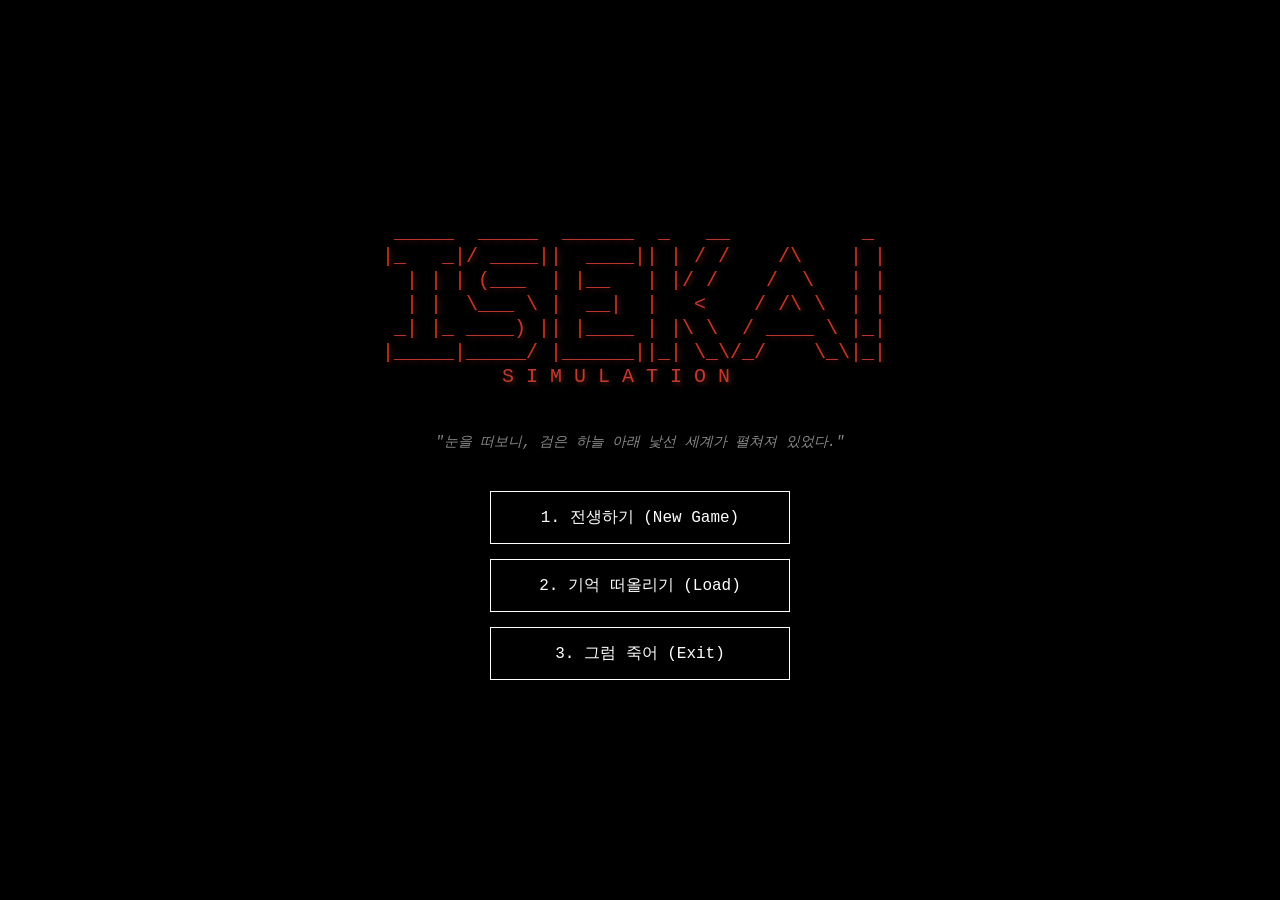
<file: static/index.html>
<!DOCTYPE html>
<html lang="ko">

<head>
    <meta charset="UTF-8">
    <meta name="viewport" content="width=device-width, initial-scale=1.0">
    <title>이세계 시뮬레이션</title>
    <link rel="stylesheet" href="style.css">
</head>

<body>

    <div id="start-overlay">
        
        <div id="start-content-wrapper">
            <pre class="title-art">
  _____  _____  ______  _   __           _   
 |_   _|/ ____||  ____|| | / /    /\    | |  
   | | | (___  | |__   | |/ /    /  \   | |  
   | |  \___ \ |  __|  |   <    / /\ \  | |  
  _| |_ ____) || |____ | |\ \  / ____ \ |_|  
 |_____|_____/ |______||_| \_\/_/    \_\|_|  
           S I M U L A T I O N
            </pre>
            
            <div class="intro-text">"눈을 떠보니, 검은 하늘 아래 낯선 세계가 펼쳐져 있었다."</div>
            
            <div id="main-menu" class="menu-box">
                <button id="btn-start" class="menu-btn">1. 전생하기 (New Game)</button>
                <button id="btn-load" class="menu-btn">2. 기억 떠올리기 (Load)</button>
                <button id="btn-exit" class="menu-btn">3. 그럼 죽어 (Exit)</button>
            </div>
        </div>

        <div id="intro-container" class="hidden fade-in-box">
            
            <div id="transition-light">
                <div class="css-star"></div>
            </div>

            <div id="intro-sequence" class="intro-box">
                <div id="intro-speaker" class="speaker-name">[ 빛 ]</div>
                <div id="intro-dialogue" class="dialogue-text">
                    </div>
                
                <div id="intro-input-area" class="input-area hidden">
                </div>
                
                <button id="btn-next-step" class="next-btn hidden">▼ 다음</button>
            </div>
        </div>
    </div>

    <div class="game-container">

        <div id="left-col">
            <div id="log-window">
                <div class="log-entry">[시스템] 게임에 접속했습니다.</div>
                <div class="log-entry">[시스템] 서버 연결 대기 중...</div>
            </div>

            <div id="stat-window" class="panel">
                <div class="panel-title">STATUS</div>

                <div class="stat-row">
                    <span>HP</span> <span id="hp-text">75/75</span>
                </div>
                <div class="bar-container">
                    <div class="hp-bar" style="width: 100%;"></div>
                </div>

                <div class="stat-row" style="margin-top:10px;">
                    <span>MP</span> <span id="mp-text">75/75</span>
                </div>
                <div class="bar-container">
                    <div class="mp-bar" style="width: 100%;"></div>
                </div>

                <hr style="border: 0; border-top: 1px solid #999; margin: 15px 0;">

                <div class="stat-row" id="row-courage" data-stat="courage" data-val="5">
                    <span>용기 (Courage)</span> <span class="stat-val">5</span>
                </div>
                <div class="stat-row" id="row-wisdom" data-stat="wisdom" data-val="5">
                    <span>지혜 (Wisdom)</span> <span class="stat-val">5</span>
                </div>
                <div class="stat-row" id="row-temperance" data-stat="temperance" data-val="5">
                    <span>절제 (Temperance)</span> <span class="stat-val">5</span>
                </div>
                <div class="stat-row" id="row-justice" data-stat="justice" data-val="1">
                    <span>정의 (Justice)</span> <span class="stat-val">1</span>
                </div>
            </div>
        </div>

        <div id="center-col">
            <div id="info-bar">
                <span id="location-name">📍 ???</span>
                <span id="game-time">Day 1 - 09:00 AM</span>
            </div>

            <div id="main-screen">
                <div style="color:#666; margin-top:50px;">(아직 아무것도 보이지 않습니다)</div>
            </div>

            <div id="dialogue-area">
                <div id="story-text">
                    </div>

                <div id="options-container">
                    <button id="btn-physical" class="game-btn">⚔️ 물리 공격</button>
                    <button id="btn-magic" class="game-btn">✨ 마법 공격</button>
                    <button id="btn-item" class="game-btn">💊 아이템</button>
                    <button id="btn-run" class="game-btn">🏃 도주</button>
                </div>

                <input type="text" id="user-input-box" placeholder="행동을 입력하세요...">
            </div>
        </div>

        <div id="right-col">
            <div id="inventory-window" class="grid-panel">
                <div class="panel-title">INVENTORY</div>
                <div class="item-grid">
                    <div class="item-slot"></div>
                    <div class="item-slot"></div>
                    <div class="item-slot"></div>
                    <div class="item-slot"></div>
                    <div class="item-slot"></div>
                    <div class="item-slot"></div>
                </div>
            </div>

            <div id="equipment-window" class="grid-panel">
                <div class="panel-title">EQUIPMENT</div>
                <div class="item-grid">
                    <div class="item-slot">무기</div>
                    <div class="item-slot">갑옷</div>
                    <div class="item-slot">장신구</div>
                    <div class="item-slot"></div>
                </div>
            </div>
        </div>
    </div>
    <audio id="bgm-battle" loop>
        <source src="battle.mp3" type="audio/mpeg">
    </audio>
    <audio id="sfx-attack" src="attack.mp3"></audio>
    <audio id="sfx-magic" src="magic.mp3"></audio>

    <script src="script.js" defer></script>
</body>
</html>
</file>
<file: static/style.css>
/* --- 1. 기본 스타일 (Reset & Theme) --- */
* { box-sizing: border-box; margin: 0; padding: 0; }
body {
    background-color: #000;
    color: #fff;
    font-family: 'Courier New', monospace;
    height: 100vh;
    display: flex;
    justify-content: center;
    align-items: center;
    overflow: hidden;
}

/* --- 2. 전체 레이아웃 (Grid) --- */
.game-container {
    display: grid;
    grid-template-columns: 250px 1fr 250px;
    width: 98vw;
    height: 95vh;
    border: 2px solid #444;
    gap: 5px;
    background-color: #000;
}

/* --- 3. 공통 패널 스타일 --- */
.panel, .grid-panel {
    border: 1px solid #fff;
    padding: 10px;
    display: flex;
    flex-direction: column;
}

/* 1. 왼쪽 패널 레이아웃 수정 (밀림 방지 핵심) */
#left-col { 
    display: grid; 
    /* 기존: auto 1fr -> 수정: 1fr 280px */
    /* 로그 창이 남은 공간(1fr)을 다 쓰고, 스테이터스 창은 280px 고정 */
    grid-template-rows: 1fr 280px; 
    gap: 5px; 
    border: none; 
    padding: 0; 
    height: 100%; /* 부모 높이 꽉 채우기 */
    overflow: hidden; /* 넘치는 것 방지 */
}
#log-window {
    border: 1px solid #fff;

    /* 스크롤 항상 허용 */
    overflow-y: scroll;
    /* 높이는 그리드(1fr)에 의해 자동 결정되므로 height 삭제 혹은 100% */
    height: 100%;

    font-size: 12px;
    padding: 10px;

    /* [요청] 무조건 회색 */
    color: #aaa; 
}

/* 스크롤바 디자인 */
::-webkit-scrollbar { width: 8px; }
::-webkit-scrollbar-track { background: #111; }
::-webkit-scrollbar-thumb { background: #444; border-radius: 4px; }
::-webkit-scrollbar-thumb:hover { background: #666; }

.log-entry { margin-bottom: 5px; border-bottom: 1px dashed #333; }
/* 기존 빨간색 강조 클래스도 회색으로 덮어쓰기 */
.log-highlight { 
    color: #aaa !important; 
    font-weight: normal; 
}

#stat-window { border: 1px solid #fff; font-size: 14px; }
.stat-row { display: flex; justify-content: space-between; margin-bottom: 8px; position: relative; cursor: help; }

/* 툴팁 */
.stat-row::after {
    content: attr(data-tooltip);
    position: absolute;
    left: 100%; top: 0;
    background: rgba(50, 50, 50, 0.95);
    color: #fff;
    padding: 6px 10px;
    border: 1px solid #aaa;
    border-radius: 4px;
    white-space: pre;
    font-size: 11px;
    z-index: 100;
    display: none;
    width: max-content;
    box-shadow: 2px 2px 5px rgba(0,0,0,0.5);
    margin-left: 10px;
}
.stat-row:hover::after { display: block; }

.bar-container { width: 100%; background: #333; height: 10px; margin-top: 5px; border: 1px solid #555; }
.hp-bar { width: 100%; height: 100%; background: #c0392b; transition: width 0.3s; }
.mp-bar { width: 100%; height: 100%; background: #2980b9; transition: width 0.3s; }

/* --- 5. 중앙 패널 --- */
#center-col { display: flex; flex-direction: column; gap: 5px; border: none; padding: 0; }

#info-bar {
    /* height: 40px; border: 1px solid #fff;
    display: flex; align-items: center; justify-content: space-between;
    padding: 0 15px; font-weight: bold; */
    /* [수정] 테두리를 없애거나, 아래쪽에만 구분선을 남김 */
    border: none;
}

#main-screen {
    flex-grow: 1; border: 1px solid #fff;
    position: relative; background: #000;
    display: flex; justify-content: center; align-items: center;
}
.monster-card {
    /* [수정] 너비와 여백을 줄여서 작게 만듦 */
    width: 180px;       
    margin: 5px;
    padding: 10px 5px; 

    border: none;
    background-color: #000;
    color: #fff;
    display: flex;
    flex-direction: column;
    align-items: center;
}

.status-text {
    font-family: 'Courier New', monospace;
    font-size: 16px;    
    font-weight: bold;
    margin-bottom: 4px;
    width: 100%;
    text-align: center;
    padding-bottom: 2px;
}

.monster-art {
    font-family: 'Consolas', 'Monaco', 'Courier New', monospace; 

    /* [수정] 폰트 크기 16px -> 12px 로 축소 */
    font-size: 12px;     

    line-height: 1.2;    
    white-space: pre;    
    text-align: left;
    margin: 10px 0;      
    overflow: hidden;
    font-weight: bold;   
}
.monster-name { font-size: 12px; margin-top: 5px; text-decoration: underline; }

#dialogue-area {
    /* [수정] 높이를 픽셀 대신 화면 비율(vh)로 설정하여 텍스트 공간 확보 */
    height: 45vh; 

    border: 1px solid #fff;
    display: flex; flex-direction: column; padding: 15px;
}

/* [수정됨] 중앙 텍스트 박스: 흰색 글씨, 가독성 향상 */
#story-text { 
    flex-grow: 1; 
    overflow-y: auto; 
    margin-bottom: 10px; 

    font-size: 16px; 
    line-height: 1.8; 
    color: #ffffff; /* 완전한 흰색 */

    padding: 10px;
    background-color: rgba(20, 20, 20, 0.5);
    border: 1px solid #333;
    border-radius: 4px;
}

#options-container { 
    /* display: flex;  [수정] 2x2 그리드 레이아웃 */ 
    display: grid;
    grid-template-columns: 1fr 1fr; /* 가로 2칸 */
    grid-template-rows: 1fr 1fr;    /* 세로 2칸 */
    gap: 10px; 
    margin-bottom: 10px; 
    height: 100px; /* 버튼 영역 높이 고정 (필요시 조절) */
}

.game-btn { 
    padding: 10px; 
    background: #333; 
    color: white; 
    border: 1px solid #fff; 
    cursor: pointer; 

    /* [추가] 텍스트 정렬 */
    display: flex;
    align-items: center;
    justify-content: center;
    font-size: 14px;
    font-weight: bold;
}
.game-btn:hover { background: #555; }

#user-input-box { width: 100%; padding: 10px; background: #000; color: #fff; border: 1px solid #fff; font-family: inherit; }

/* --- 6. 오른쪽 패널 --- */
#right-col { display: grid; grid-template-rows: 1fr 1fr; gap: 5px; border: none; padding: 0; }
.panel-title { text-align: center; border-bottom: 1px solid #555; padding-bottom: 5px; margin-bottom: 10px; color: #aaa; }
.item-grid { display: grid; grid-template-columns: repeat(2, 1fr); gap: 10px; }
.item-slot {
    aspect-ratio: 1; border: 1px solid #666; border-radius: 4px;
    display: flex; align-items: center; justify-content: center;
    font-size: 10px; color: #555; cursor: pointer;
}
.item-slot:hover { border-color: #fff; }

/* --- 7. 시작 화면 (Start Overlay) --- */
#start-overlay {
    position: fixed;
    top: 0; left: 0;
    width: 100vw; height: 100vh;
    background-color: #000;
    z-index: 9999;
    display: flex;
    flex-direction: column;
    align-items: center;
    justify-content: center;
    color: #fff;
    transition: opacity 1.5s ease-out;
}

/* (A) 타이틀 & 메뉴 래퍼 */
#start-content-wrapper {
    display: flex;
    flex-direction: column;
    align-items: center;
    transition: opacity 2s ease-in-out; 
}

.title-art {
    font-family: 'Courier New', monospace;
    font-size: 14px;
    line-height: 1.2;
    margin-bottom: 20px;
    color: #c0392b;
    text-shadow: 2px 2px 5px rgba(192, 57, 43, 0.5);
}
@media (min-width: 800px) { .title-art { font-size: 20px; } }

.intro-text {
    font-size: 14px;
    color: #888;
    margin-bottom: 40px;
    font-style: italic;
}

.menu-box { display: flex; flex-direction: column; gap: 15px; width: 300px; text-align: center; }
.menu-btn {
    padding: 15px;
    font-family: 'Courier New', monospace;
    font-size: 16px;
    background: transparent;
    color: #fff;
    border: 1px solid #fff;
    cursor: pointer;
    transition: all 0.2s;
}
.menu-btn:hover { background: #fff; color: #000; font-weight: bold; }

/* (B) 인트로 컨테이너 (빛 + 대화창) */
#intro-container {
    display: flex;
    flex-direction: column;
    align-items: center;
    gap: 40px;
    width: 100%;
}

.fade-in-box {
    animation: fadeIn 2s forwards;
    opacity: 0;
}
@keyframes fadeIn { to { opacity: 1; } }

/* --- [NEW] 빛과 후광 효과 (Light & Halo) --- */
#transition-light {
    position: relative;
    display: flex;
    justify-content: center;
    align-items: center;
    width: 120px;
    height: 120px;
}

#transition-light::before {
    content: "";
    position: absolute;
    top: 50%; left: 50%;
    width: 600px; height: 600px;
    background: radial-gradient(circle, rgba(255, 255, 255, 0.5) 0%, rgba(241, 196, 15, 0.3) 30%, rgba(211, 84, 0, 0.1) 60%, transparent 70%);
    border-radius: 50%;
    z-index: -1;
    animation: halo-pulse 4s infinite ease-in-out;
}

.css-star {
    width: 120px; height: 120px;
    background: radial-gradient(circle, #ffffff 10%, #fffacd 30%, #f1c40f 70%, #d35400 100%);
    clip-path: polygon(50% 0%, 63% 37%, 100% 50%, 63% 63%, 50% 100%, 37% 63%, 0% 50%, 37% 37%);
    filter: drop-shadow(0 0 15px rgba(255, 255, 255, 0.9)) drop-shadow(0 0 30px rgba(241, 196, 15, 0.8));
    animation: star-pulse 4s infinite ease-in-out;
}

@keyframes halo-pulse {
    0% { transform: translate(-50%, -50%) scale(0.8); opacity: 0.6; }
    50% { transform: translate(-50%, -50%) scale(1.1); opacity: 0.9; }
    100% { transform: translate(-50%, -50%) scale(0.8); opacity: 0.6; }
}

@keyframes star-pulse {
    0% { transform: scale(0.95); opacity: 0.9; }
    50% { transform: scale(1.05); opacity: 1; }
    100% { transform: scale(0.95); opacity: 0.9; }
}

/* (C) 인트로 대화창 */
.intro-box { width: 500px; max-width: 90%; text-align: center; }
.speaker-name { color: #f1c40f; font-weight: bold; margin-bottom: 15px; font-size: 18px; text-shadow: 0 0 10px #f1c40f; }
.dialogue-text { font-size: 18px; line-height: 1.6; margin-bottom: 30px; min-height: 60px; }
.input-area { margin-bottom: 20px; border-top: 1px solid #333; padding-top: 20px; }
.next-btn { background: transparent; border: none; color: #aaa; cursor: pointer; font-size: 14px; animation: blink 1s infinite; }
.next-btn:hover { color: #fff; }
.intro-input { background: #111; border: 1px solid #fff; color: #fff; padding: 10px; font-size: 16px; text-align: center; width: 200px; }
.stat-distribute-row { display: flex; justify-content: space-between; width: 80%; margin: 10px auto; align-items: center; }
@keyframes blink { 50% { opacity: 0.3; } }
.hidden { display: none !important; }

/* --- 버튼별 고유 색상 디자인 --- */

/* 1. 물리 공격 (빨강 - 힘/공격) */
#btn-physical { 
    border-color: #e74c3c; 
    color: #e74c3c; 
}
#btn-physical:hover { 
    background-color: #e74c3c; 
    color: #000; /* 호버 시 글자는 검은색으로 */
    box-shadow: 0 0 10px #e74c3c; /* 빛나는 효과 */
}

/* 2. 마법 공격 (파랑 - 지능/마법) */
#btn-magic { 
    border-color: #3498db; 
    color: #3498db; 
}
#btn-magic:hover { 
    background-color: #3498db; 
    color: #000;
    box-shadow: 0 0 10px #3498db;
}

/* 3. 아이템 (초록 - 회복/자연) */
#btn-item { 
    border-color: #2ecc71; 
    color: #2ecc71; 
}
#btn-item:hover { 
    background-color: #2ecc71; 
    color: #000;
    box-shadow: 0 0 10px #2ecc71;
}

/* 4. 도주 (회색 - 중립/회피) */
#btn-run { 
    border-color: #95a5a6; 
    color: #95a5a6; 
}
#btn-run:hover { 
    background-color: #95a5a6; 
    color: #000;
    box-shadow: 0 0 10px #95a5a6;
}
</file>
